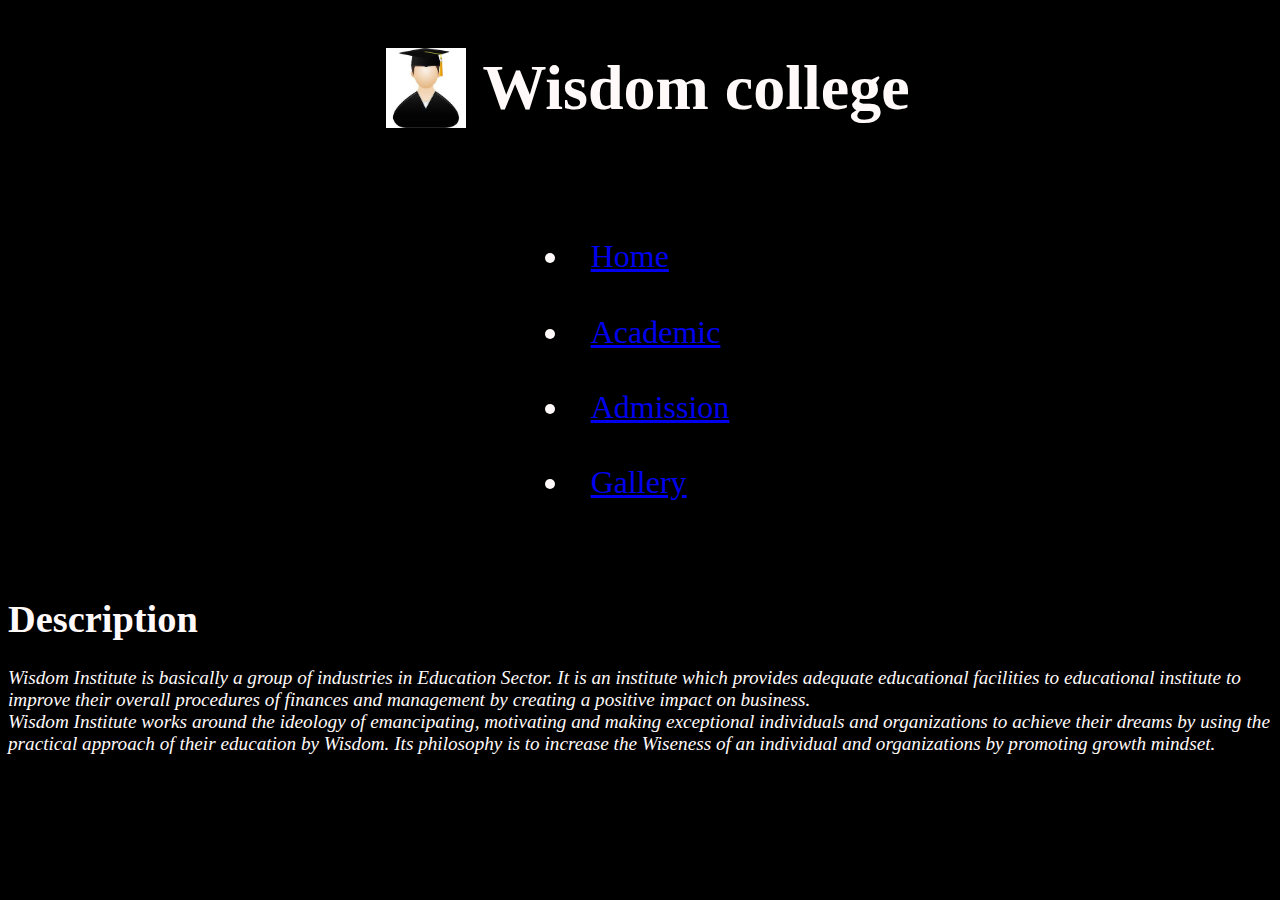
<file: index.html>
<!DOCTYPE html>
<html lang="en">

<head>
    <meta charset="UTF-8">
    <meta http-equiv="X-UA-Compatible" content="IE=edge">
    <meta name="viewport" content="width=device-width, initial-scale=1.0">
    <title>Wisdom College</title>
    <link rel="stylesheet" href="style.css">
</head>

<body>
    <div class="header">
        <img src="./images/images.jfif" alt="loading" srcset="">
        <h1>Wisdom college</h1>
    </div>
    <div>
        <div class="tabs">
            <ul class="list-group">
                <li class="list-group-item"><a href="./index.html"> Home</a></li>
                <li class="list-group-item"><a href="./fields.html"> Academic</a></li>
                <li class="list-group-item"><a href="./admission.html"> Admission</a></li>
                <li class="list-group-item"><a href="./gallery.html"> Gallery</a></li>
            </ul>
        </div>
        <div class="content">
            <h1>Description</h1>
            <i>

                <p>Wisdom Institute is basically a group of industries in Education Sector. It is an institute which
                    provides adequate educational facilities to educational institute to improve their overall procedures of
                    finances and management by creating a positive impact on business.
                    <br>
                    Wisdom Institute works around the ideology of emancipating, motivating and making exceptional
                    individuals and organizations to achieve their dreams by using the practical approach of their education
                    by Wisdom. Its philosophy is to increase the Wiseness of an individual and organizations by promoting
                    growth mindset.
                </p>
            </i>

        </div>
    </div>

</body>

</html>
</file>
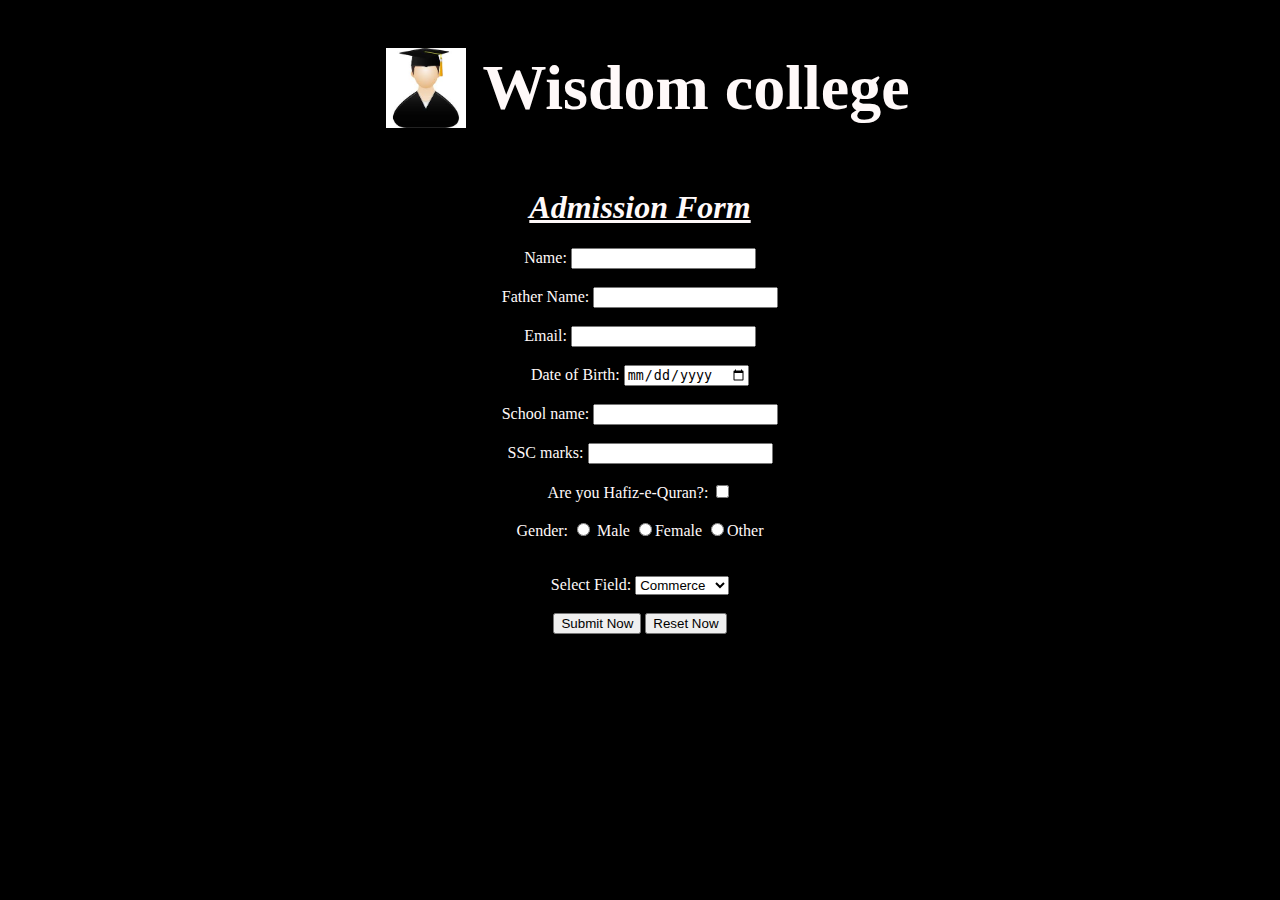
<file: admission.html>
<!DOCTYPE html>
<html lang="en">

<head>
    <meta charset="UTF-8">
    <meta http-equiv="X-UA-Compatible" content="IE=edge">
    <meta name="viewport" content="width=device-width, initial-scale=1.0">
    <title>Admission Portal</title>
    <link rel="stylesheet" href="style.css">
</head>

<body>
    <div class="header">
        <img src="./images/images.jfif" alt="loading" srcset="">
        <h1>Wisdom college</h1>
    </div>
    <center>
        <h1><i><u>Admission Form</u></i></h1>

        <form action="backend.php">

            <div>
                Name: <input type="text" name="myName" id="name">
            </div>
            <br>
            <div>
                Father Name: <input type="text" name="myRole">
            </div>
            <br>
            <div>
                Email: <input type="email" name="myEmail">
            </div>

            <br>
            <div>
                Date of Birth: <input type="date" name="myDate">
            </div>
            <br>
            <div>
                School name:  <input type="name" name="my name">
            </div>
            <br>
            <div>
                SSC marks: <input type="number" name="my number">
            </div>
            <br>
            <div>
                Are you Hafiz-e-Quran?: <input type="checkbox">
            </div>
            <br>
            <div>
                Gender: <input type="radio" name="myGender"> Male <input type="radio" name="myGender">Female
                <input type="radio" name="myGender">Other
            </div>

            <br>


            <br>
            <div>
                <label for="field">Select Field:</label>
                <select name="field" id="field">
                    <option value="swf" selected>CS</option>
                    <option value="ind">Arts</option>
                    <option value="swf" selected>Medical</option>
                    <option value="swf" selected>Engineering</option>
                    <option value="swf" selected>Commerce</option>


                </select>
            </div>
            <br>

            <div>
                <input type="submit" value="Submit Now">
                <input type="reset" value="Reset Now">
            </div>
        </form>
    </center>


</body>

</html>
</file>
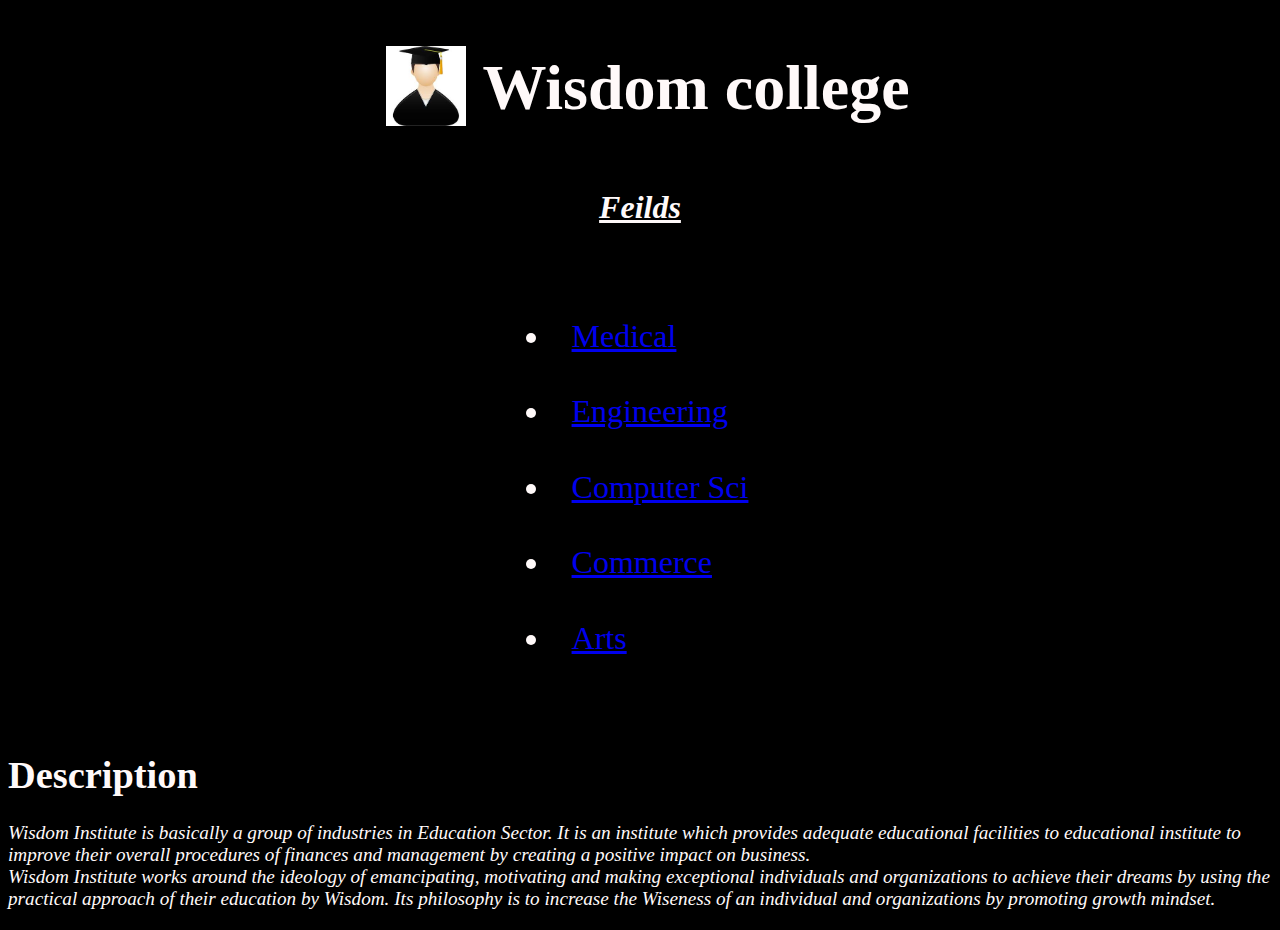
<file: fields.html>
<!DOCTYPE html>
<html lang="en">

<head>
    <meta charset="UTF-8">
    <meta http-equiv="X-UA-Compatible" content="IE=edge">
    <meta name="viewport" content="width=device-width, initial-scale=1.0">
    <title>Departments</title>
    <link rel="stylesheet" href="./style.css">
</head>

<body>
    <div class="header">
        <a href="../index.html">
            <img src="./images/images.jfif" alt="loading" srcset="">

        </a>
        <h1>Wisdom college</h1>
    </div>
    <div>
        <center>

            <h1> <i> <u>Feilds</u></i></h1>
        </center>
        <div class="tabs">

            <ul class="list-group"> 
                <li class="list-group-item"><a href="./fields/medical.html"> Medical</a></li>
                <li class="list-group-item"><a href="./fields/engineering.html"> Engineering</a></li>
                <li class="list-group-item"><a href="./fields/cs.html"> Computer Sci</a></li>
                <li class="list-group-item"><a href="./fields/commerce.html"> Commerce</a></li>
                <li class="list-group-item"><a href="./fields/arts.html"> Arts</a></li>
            </ul>
        </div>
        <div class="content">
            <h1>Description</h1>
            <i>

                <p>Wisdom Institute is basically a group of industries in Education Sector. It is an institute which
                    provides adequate educational facilities to educational institute to improve their overall procedures of
                    finances and management by creating a positive impact on business.
                    <br>
                    Wisdom Institute works around the ideology of emancipating, motivating and making exceptional
                    individuals and organizations to achieve their dreams by using the practical approach of their education
                    by Wisdom. Its philosophy is to increase the Wiseness of an individual and organizations by promoting
                    growth mindset.
                </p>
                
            </i>
            </div>
    </div>

</body>

</html>
</file>
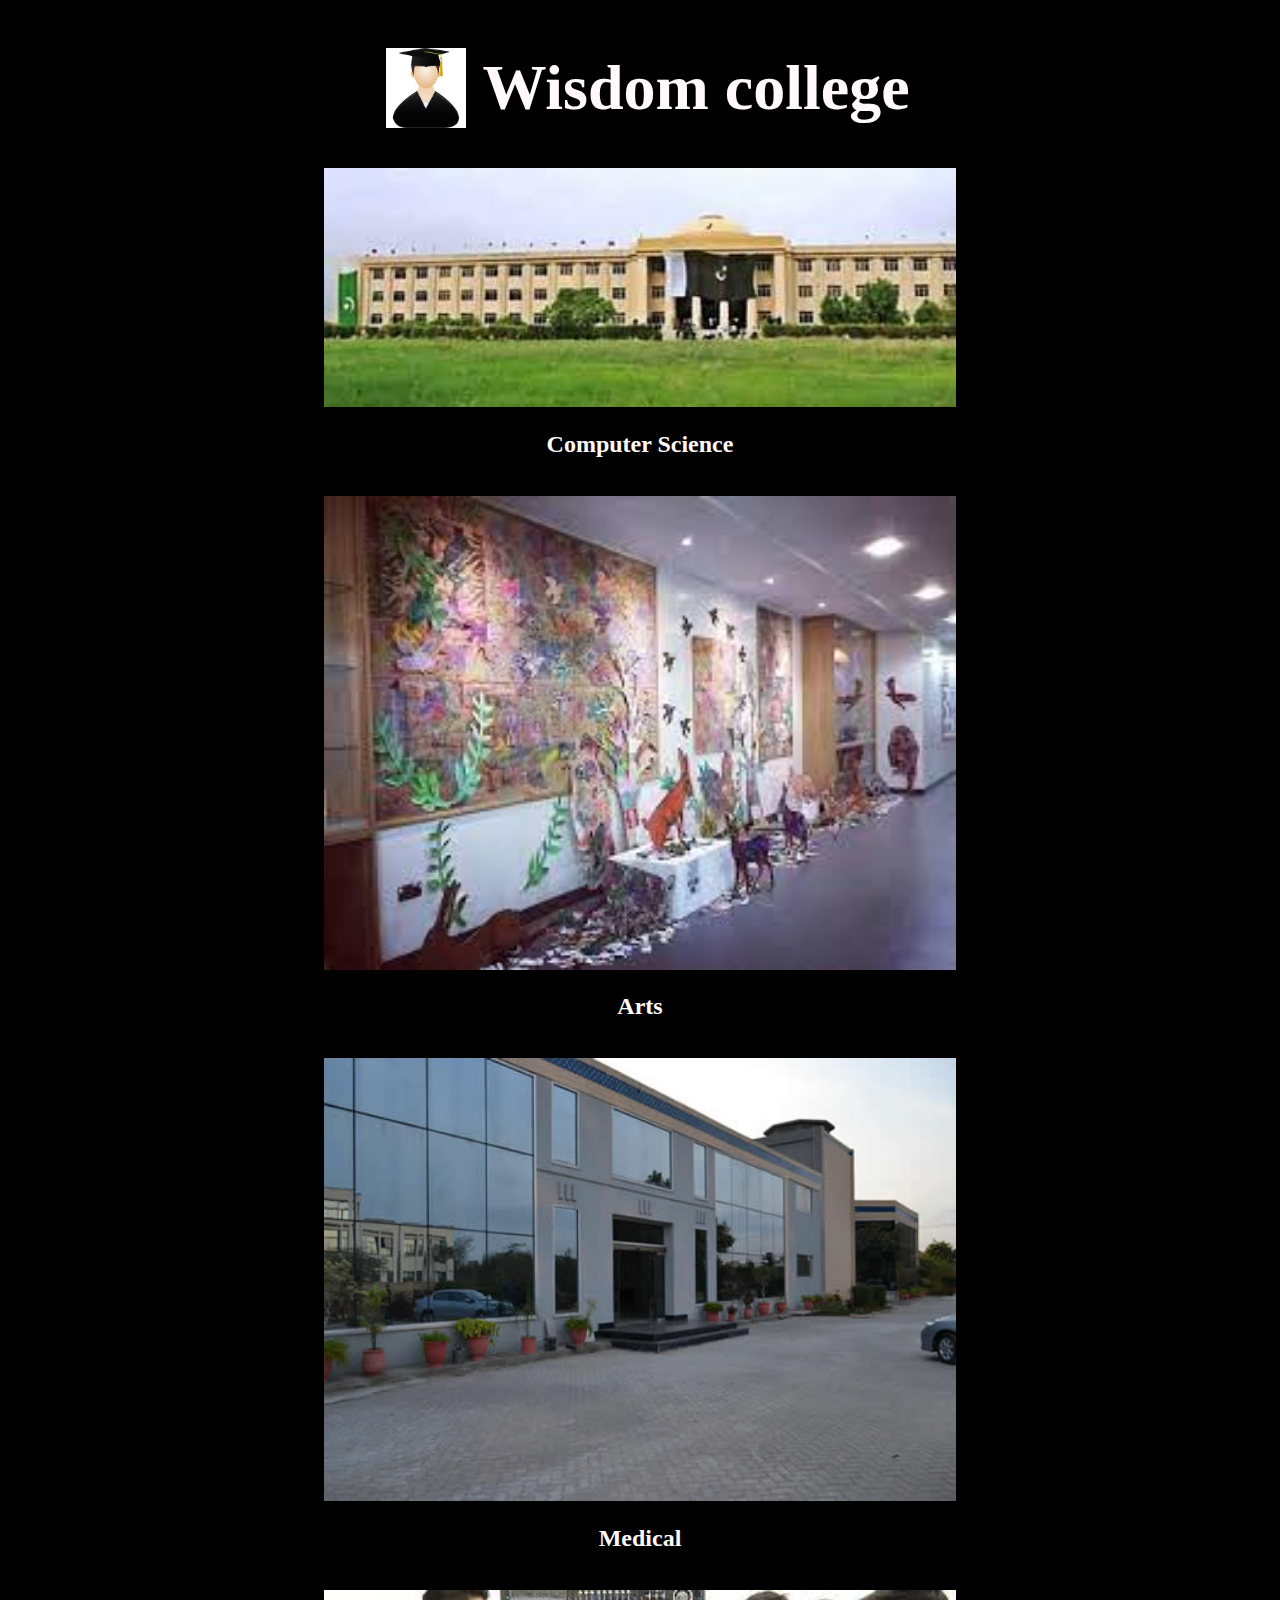
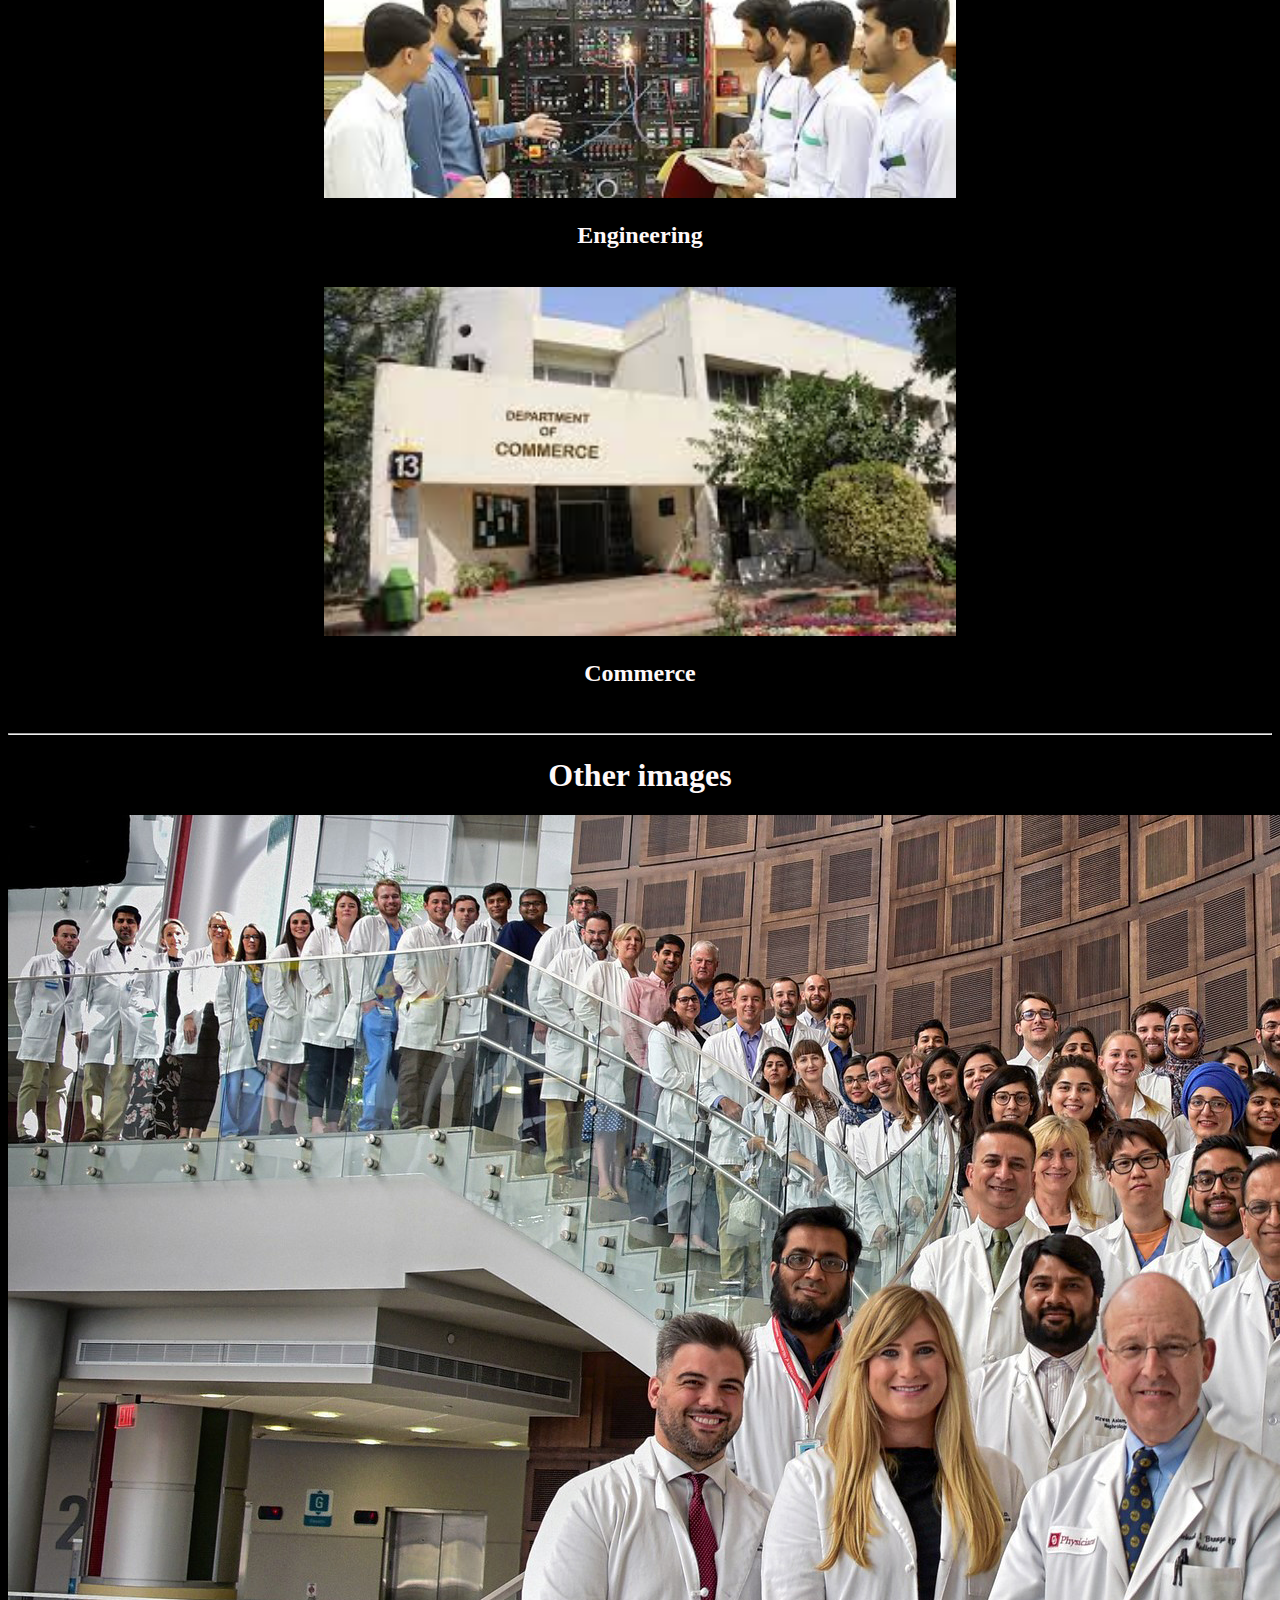
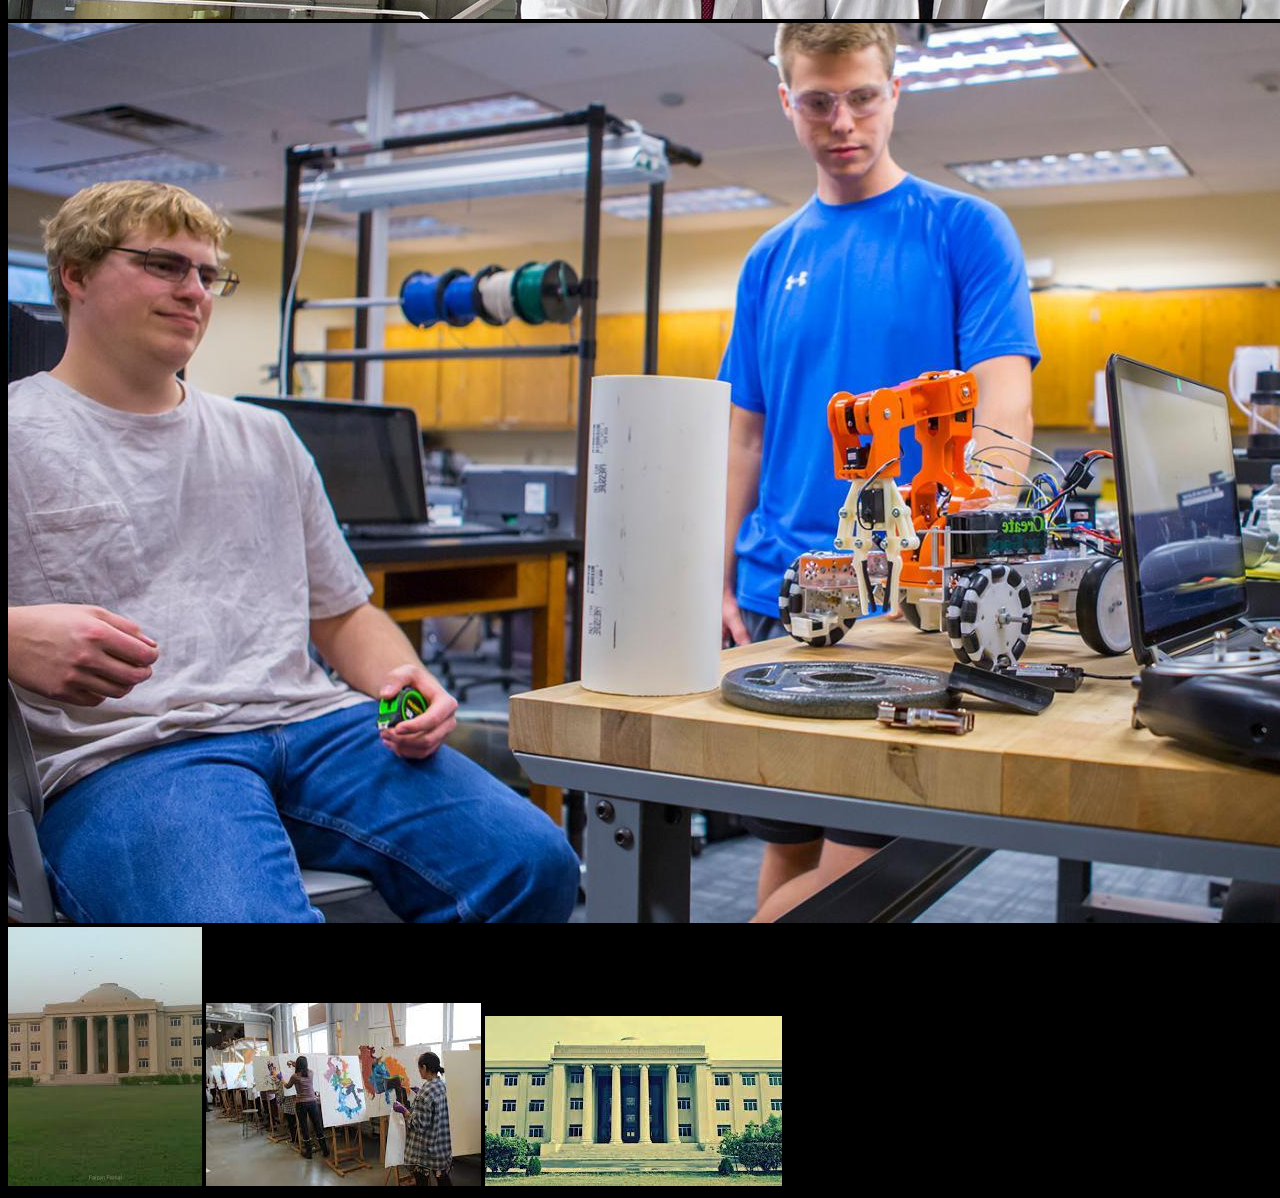
<file: gallery.html>
<!DOCTYPE html>
<html lang="en">

<head>
    <meta charset="UTF-8">
    <meta http-equiv="X-UA-Compatible" content="IE=edge">
    <meta name="viewport" content="width=device-width, initial-scale=1.0">
    <title>Gallery</title>
    <link rel="stylesheet" href="style.css">
</head>

<body>
    <div class="header">
        <img src="./images/images.jfif" alt="loading" srcset="">
        <h1>Wisdom college</h1>
    </div>

    <center>
        <img id="img" src="./images/CS.jpg" alt="loading"><br>
       <h2> Computer Science</h2>
       <br>

       <img id="img" src="./images/arts.jpg" alt="loading"><br>
       <h2> Arts</h2>
       <br>


       <img id="img" src="./images/med.jpg" alt="loading"><br>
       <h2>Medical</h2>
       <br>
       <img id="img" src="./images/engg.jpg" alt="loading"><br>
       <h2>Engineering</h2>
       <br>
       <img id="img" src="./images/comm.jpg" alt="loading"><br>
       <h2> Commerce</h2>
       <br>
       <hr>
       <h1>Other images</h1>
    </center>
    <img src="./images/department-internalmed.jpg" alt="loading">
    <img src="./images/ETM_HP_hero_v2.jpg" alt="loading">
<img src="./images/download (1).jpg" alt="loading">

<img src="./images/download (3).jpg" alt="loading">
<img src="./images/download.jpg" alt="loading">




</body>

</html>
</file>
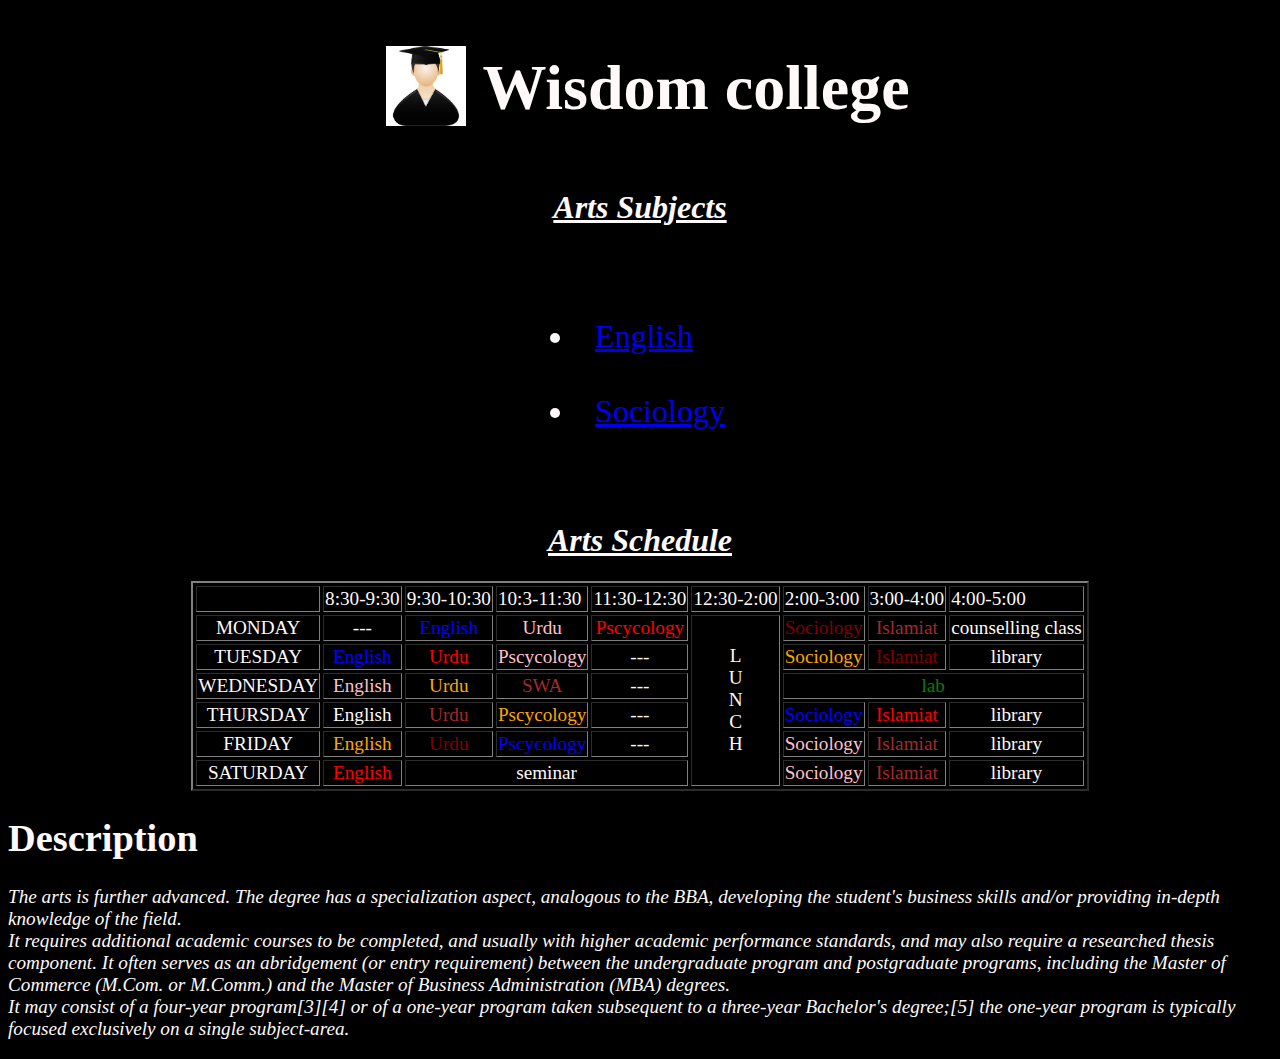
<file: fields/arts.html>
<!DOCTYPE html>
<html lang="en">

<head>
    <meta charset="UTF-8">
    <meta http-equiv="X-UA-Compatible" content="IE=edge">
    <meta name="viewport" content="width=device-width, initial-scale=1.0">
    <title>Arts</title>
    <link rel="stylesheet" href="../style.css">
</head>

<body>
    <div class="header">
        <a href="../index.html">
            <img src="../images/images.jfif" alt="loading" srcset="">
        </a>
            <h1>Wisdom college</h1>
        </div>
    <div>
        <center>

            <h1> <i> <u>Arts Subjects</u></i></h1>
        </center>
        <div class="tabs">
            <ul class="list-group">
                <li><a href="../schedule/arts_schedule.html">English</a></li>
                <li><a href="../schedule/arts_schedule.html"> Sociology</a></li>
            </ul>
        </div>
        <center>

            <h1> <i> <u>Arts Schedule</u></i></h1>
        </center>
        <div class="content">
            <table border="2" cellspacing="3" align="center">
                <tr>
                 <td align="center">
                 <td>8:30-9:30
                 <td>9:30-10:30
                 <td>10:3-11:30
                 <td>11:30-12:30
                 <td>12:30-2:00
                 <td>2:00-3:00
                 <td>3:00-4:00
                 <td>4:00-5:00
                </tr>
                <tr>
                 <td align="center">MONDAY
                 <td align="center">---<td align="center"><font color="blue">English<br>
                 <td align="center"><font color="pink">Urdu<br>
                 <td align="center"><font color="red">Pscycology<br>
                 <td rowspan="6"align="center">L<br>U<br>N<br>C<br>H
                 <td align="center"><font color="maroon">Sociology<br>
                 <td align="center"><font color="brown">Islamiat<br>
                 <td align="center">counselling class
                </tr>
                <tr>
                 <td align="center">TUESDAY
                 <td align="center"><font color="blue">English<br>
                 <td align="center"><font color="red">Urdu<br>
                 <td align="center"><font color="pink">Pscycology<br>
                 <td align="center">---
                 <td align="center"><font color="orange">Sociology<BR>
                 <td align="center"><font color="maroon">Islamiat<br>
                 <td align="center">library
                </tr>
                <tr>
                 <td align="center">WEDNESDAY
                 <td align="center"><font color="pink">English<br>
                 <td align="center"><font color="orange">Urdu<BR>
                 <td align="center"><font color="brown">SWA<br>
                 <td align="center">---
                 <td colspan="3" align="center"><font color="green"> lab
                </tr>
                <tr>
                 <td align="center">THURSDAY
                 <td align="center">English<br>
                 <td align="center"><font color="brown">Urdu<br>
                 <td align="center"><font color="orange">Pscycology<BR>
                 <td align="center">---
                 <td align="center"><font color="blue">Sociology<br>
                 <td align="center"><font color="red">Islamiat<br>
                 <td align="center">library
                </tr>
                <tr>
                 <td align="center">FRIDAY
                 <td align="center"><font color="orange">English<BR>
                 <td align="center"><font color="maroon">Urdu<br>
                 <td align="center"><font color="blue">Pscycology<br>
                 <td align="center">---
                 <td align="center"><font color="pink">Sociology<br>
                 <td align="center"><font color="brown">Islamiat<br>
                 <td align="center">library
                </tr>
                <tr>
                 <td align="center">SATURDAY
                 <td align="center"><font color="red">English<br>
                 <td colspan="3" align="center">seminar
                 <td align="center"><font color="pink">Sociology<br>
                 <td align="center"><font color="brown">Islamiat<br>
                 <td align="center">library
                </tr>
        </table>
            <h1>Description</h1>
            <p>
                <i>

                    The arts is further advanced. The degree has a specialization aspect, analogous to the BBA, developing
                    the student's business skills and/or providing in-depth knowledge of the field.
                    <br>
                    It requires additional academic courses to be completed, and usually with higher academic performance
                    standards, and may also require a researched thesis component. It often serves as an abridgement (or
                    entry requirement) between the undergraduate program and postgraduate programs, including the Master of
                    Commerce (M.Com. or M.Comm.) and the Master of Business Administration (MBA) degrees.
                    <br>
                    It may consist of a four-year program[3][4] or of a one-year program taken subsequent to a three-year
                    Bachelor's degree;[5] the one-year program is typically focused exclusively on a single subject-area.
                </p>
                
            </i>
        </div>
    </div>
    

</body>

</html>
</file>
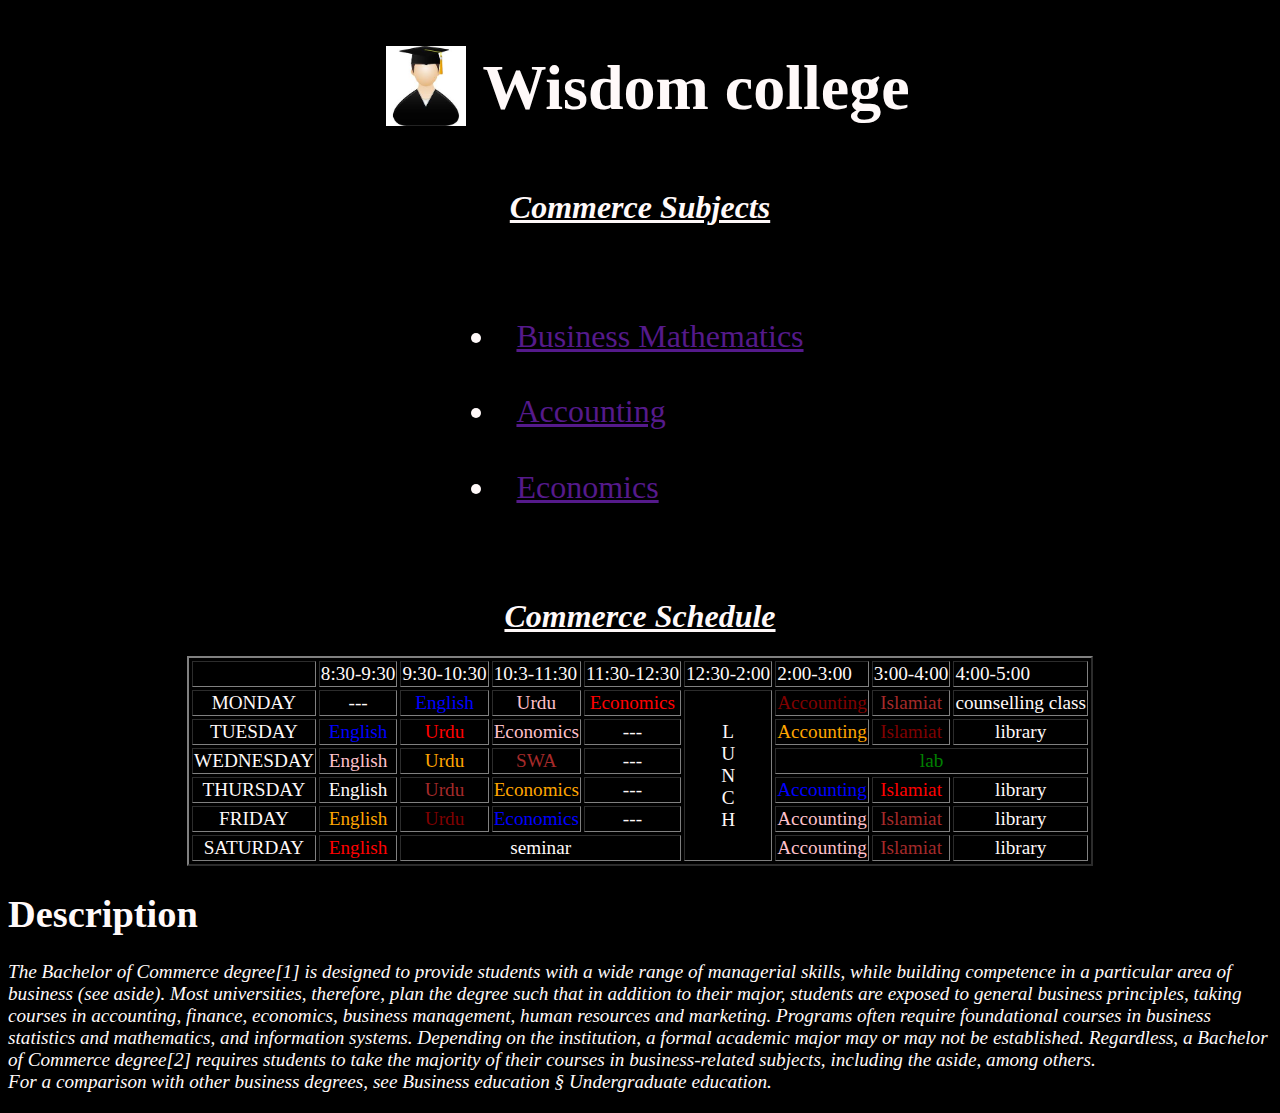
<file: fields/commerce.html>
<!DOCTYPE html>
<html lang="en">

<head>
    <meta charset="UTF-8">
    <meta http-equiv="X-UA-Compatible" content="IE=edge">
    <meta name="viewport" content="width=device-width, initial-scale=1.0">
    <title>Commerce</title>
    <link rel="stylesheet" href="../style.css">
</head>

<body>
    <div class="header">
        <a href="../index.html">
        <img src="../images/images.jfif" alt="loading" srcset="">
    </a>
        <h1>Wisdom college</h1>
    </div>
    <div>
        <center>

            <h1> <i> <u>Commerce Subjects</u></i></h1>
        </center>
        <div class="tabs">
            <ul class="list-group">
                <li><a href="">Business Mathematics</a></li>
                <li><a href=""> Accounting</a></li>
                <li><a href=""> Economics</a></li>
            </ul>
        </div>
        <center>

            <h1> <i> <u>Commerce Schedule</u></i></h1>
        </center>
        <div class="content">
            <table border="2" cellspacing="3" align="center">
                <tr>
                 <td align="center">
                 <td>8:30-9:30
                 <td>9:30-10:30
                 <td>10:3-11:30
                 <td>11:30-12:30
                 <td>12:30-2:00
                 <td>2:00-3:00
                 <td>3:00-4:00
                 <td>4:00-5:00
                </tr>
                <tr>
                 <td align="center">MONDAY
                 <td align="center">---<td align="center"><font color="blue">English<br>
                 <td align="center"><font color="pink">Urdu<br>
                 <td align="center"><font color="red">Economics<br>
                 <td rowspan="6"align="center">L<br>U<br>N<br>C<br>H
                 <td align="center"><font color="maroon">Accounting<br>
                 <td align="center"><font color="brown">Islamiat<br>
                 <td align="center">counselling class
                </tr>
                <tr>
                 <td align="center">TUESDAY
                 <td align="center"><font color="blue">English<br>
                 <td align="center"><font color="red">Urdu<br>
                 <td align="center"><font color="pink">Economics<br>
                 <td align="center">---
                 <td align="center"><font color="orange">Accounting<BR>
                 <td align="center"><font color="maroon">Islamiat<br>
                 <td align="center">library
                </tr>
                <tr>
                 <td align="center">WEDNESDAY
                 <td align="center"><font color="pink">English<br>
                 <td align="center"><font color="orange">Urdu<BR>
                 <td align="center"><font color="brown">SWA<br>
                 <td align="center">---
                 <td colspan="3" align="center"><font color="green"> lab
                </tr>
                <tr>
                 <td align="center">THURSDAY
                 <td align="center">English<br>
                 <td align="center"><font color="brown">Urdu<br>
                 <td align="center"><font color="orange">Economics<BR>
                 <td align="center">---
                 <td align="center"><font color="blue">Accounting<br>
                 <td align="center"><font color="red">Islamiat<br>
                 <td align="center">library
                </tr>
                <tr>
                 <td align="center">FRIDAY
                 <td align="center"><font color="orange">English<BR>
                 <td align="center"><font color="maroon">Urdu<br>
                 <td align="center"><font color="blue">Economics<br>
                 <td align="center">---
                 <td align="center"><font color="pink">Accounting<br>
                 <td align="center"><font color="brown">Islamiat<br>
                 <td align="center">library
                </tr>
                <tr>
                 <td align="center">SATURDAY
                 <td align="center"><font color="red">English<br>
                 <td colspan="3" align="center">seminar
                 <td align="center"><font color="pink">Accounting<br>
                 <td align="center"><font color="brown">Islamiat<br>
                 <td align="center">library
                </tr>
        </table>
        <div class="content">
            
            <h1>Description</h1>
            <i>

                <p>
                    The Bachelor of Commerce degree[1] is designed to provide students with a wide range of managerial
                skills, while building competence in a particular area of business (see aside). Most universities,
                therefore, plan the degree such that in addition to their major, students are exposed to general
                business principles, taking courses in accounting, finance, economics, business management, human
                resources and marketing. Programs often require foundational courses in business statistics and
                mathematics, and information systems. Depending on the institution, a formal academic major may or may
                not be established. Regardless, a Bachelor of Commerce degree[2] requires students to take the majority
                of their courses in business-related subjects, including the aside, among others.
                <br>
                
                For a comparison with other business degrees, see Business education § Undergraduate education.
            </p>
            
        </i>
        </div>
    </div>
    
</body>

</html>
</file>
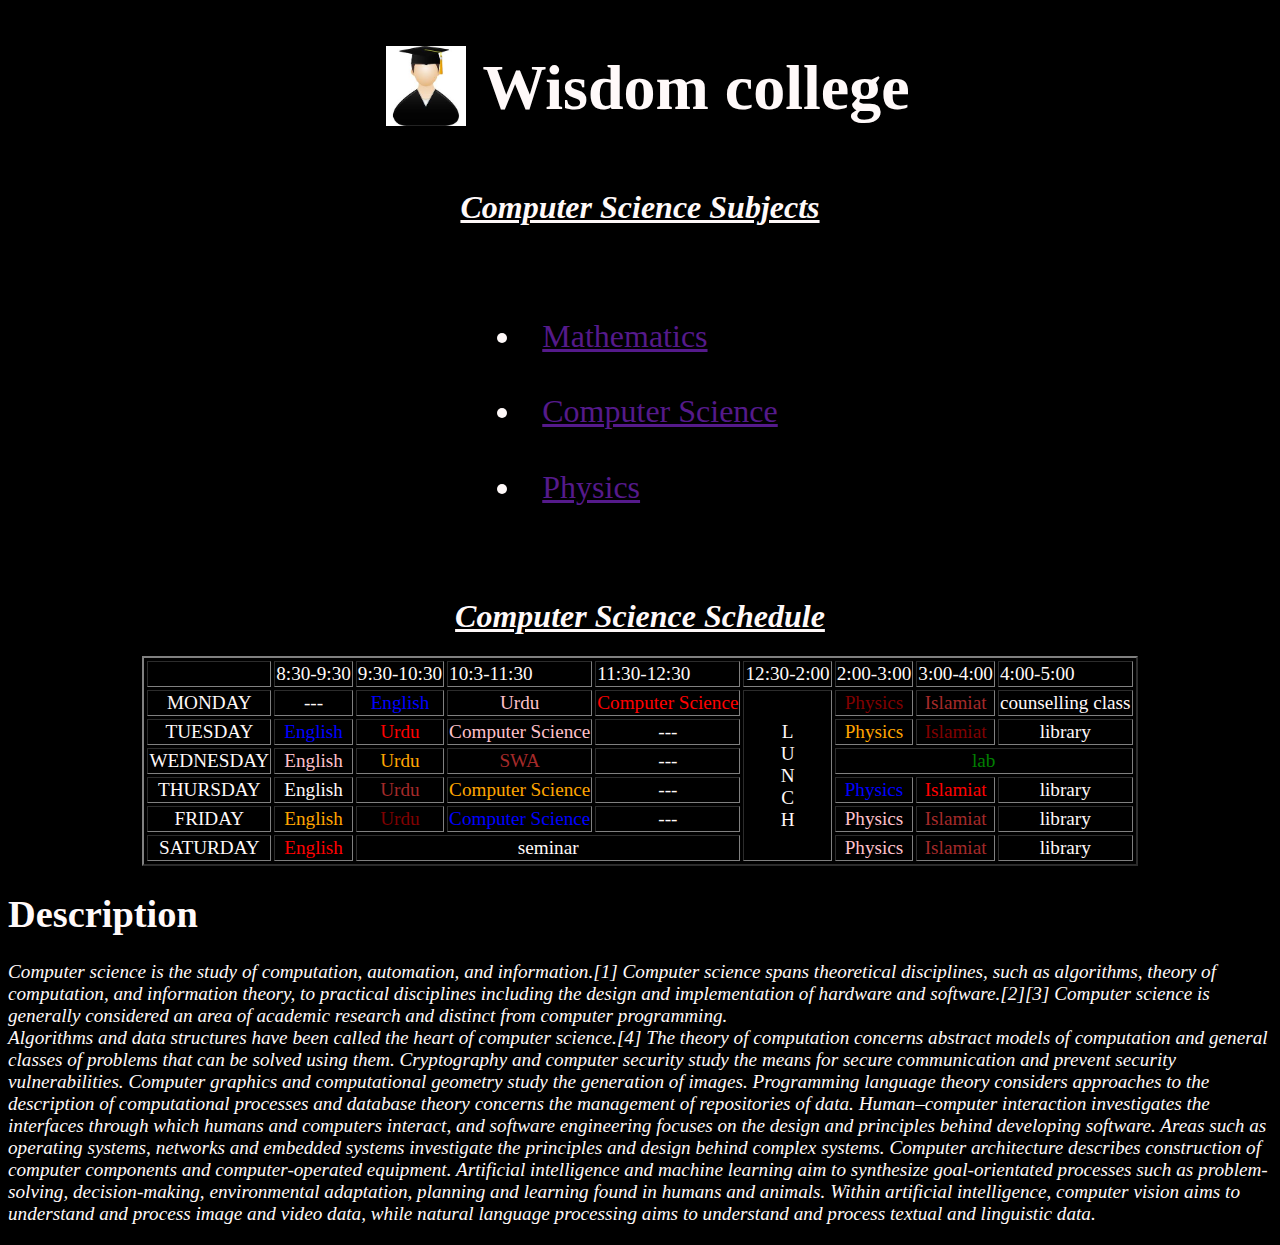
<file: fields/cs.html>
<!DOCTYPE html>
<html lang="en">

<head>
    <meta charset="UTF-8">
    <meta http-equiv="X-UA-Compatible" content="IE=edge">
    <meta name="viewport" content="width=device-width, initial-scale=1.0">
    <title>Computer Science </title>
    <link rel="stylesheet" href="../style.css">
</head>

<body>
    <div class="header">
        <a href="../index.html">
            <img src="../images/images.jfif" alt="loading" srcset="">
        </a>
        <h1>Wisdom college</h1>
    </div>
    <div>
        <center>

            <h1> <i> <u>Computer Science Subjects</u></i></h1>
        </center>
        <div class="tabs">
            <ul class="list-group">
                <li><a href=""> Mathematics</a></li>
                <li><a href=""> Computer Science</a></li>
                <li><a href=""> Physics</a></li>
            </ul>
        </div>
        <center>

            <h1> <i> <u>Computer Science Schedule</u></i></h1>
        </center>
        <div class="content">
            <table border="2" cellspacing="3" align="center">
                <tr>
                 <td align="center">
                 <td>8:30-9:30
                 <td>9:30-10:30
                 <td>10:3-11:30
                 <td>11:30-12:30
                 <td>12:30-2:00
                 <td>2:00-3:00
                 <td>3:00-4:00
                 <td>4:00-5:00
                </tr>
                <tr>
                 <td align="center">MONDAY
                 <td align="center">---<td align="center"><font color="blue">English<br>
                 <td align="center"><font color="pink">Urdu<br>
                 <td align="center"><font color="red">Computer Science<br>
                 <td rowspan="6"align="center">L<br>U<br>N<br>C<br>H
                 <td align="center"><font color="maroon">Physics<br>
                 <td align="center"><font color="brown">Islamiat<br>
                 <td align="center">counselling class
                </tr>
                <tr>
                 <td align="center">TUESDAY
                 <td align="center"><font color="blue">English<br>
                 <td align="center"><font color="red">Urdu<br>
                 <td align="center"><font color="pink">Computer Science<br>
                 <td align="center">---
                 <td align="center"><font color="orange">Physics<BR>
                 <td align="center"><font color="maroon">Islamiat<br>
                 <td align="center">library
                </tr>
                <tr>
                 <td align="center">WEDNESDAY
                 <td align="center"><font color="pink">English<br>
                 <td align="center"><font color="orange">Urdu<BR>
                 <td align="center"><font color="brown">SWA<br>
                 <td align="center">---
                 <td colspan="3" align="center"><font color="green"> lab
                </tr>
                <tr>
                 <td align="center">THURSDAY
                 <td align="center">English<br>
                 <td align="center"><font color="brown">Urdu<br>
                 <td align="center"><font color="orange">Computer Science<BR>
                 <td align="center">---
                 <td align="center"><font color="blue">Physics<br>
                 <td align="center"><font color="red">Islamiat<br>
                 <td align="center">library
                </tr>
                <tr>
                 <td align="center">FRIDAY
                 <td align="center"><font color="orange">English<BR>
                 <td align="center"><font color="maroon">Urdu<br>
                 <td align="center"><font color="blue">Computer Science<br>
                 <td align="center">---
                 <td align="center"><font color="pink">Physics<br>
                 <td align="center"><font color="brown">Islamiat<br>
                 <td align="center">library
                </tr>
                <tr>
                 <td align="center">SATURDAY
                 <td align="center"><font color="red">English<br>
                 <td colspan="3" align="center">seminar
                 <td align="center"><font color="pink">Physics<br>
                 <td align="center"><font color="brown">Islamiat<br>
                 <td align="center">library
                </tr>
        </table>
        <div class="content">
            <h1>Description</h1>
            <i>

                <p>
                    Computer science is the study of computation, automation, and information.[1] Computer science spans
                    theoretical disciplines, such as algorithms, theory of computation, and information theory, to practical
                    disciplines including the design and implementation of hardware and software.[2][3] Computer science is
                    generally considered an area of academic research and distinct from computer programming.
                    <br>
                    Algorithms and data structures have been called the heart of computer science.[4] The theory of
                    computation concerns abstract models of computation and general classes of problems that can be solved
                    using them. Cryptography and computer security study the means for secure communication and prevent
                    security vulnerabilities. Computer graphics and computational geometry study the generation of images.
                    Programming language theory considers approaches to the description of computational processes and
                    database theory concerns the management of repositories of data. Human–computer interaction investigates
                    the interfaces through which humans and computers interact, and software engineering focuses on the
                design and principles behind developing software. Areas such as operating systems, networks and embedded
                systems investigate the principles and design behind complex systems. Computer architecture describes
                construction of computer components and computer-operated equipment. Artificial intelligence and machine
                learning aim to synthesize goal-orientated processes such as problem-solving, decision-making,
                environmental adaptation, planning and learning found in humans and animals. Within artificial
                intelligence, computer vision aims to understand and process image and video data, while natural
                language processing aims to understand and process textual and linguistic data.
            </p>
            
        </i>
        </div>
    </div>
    
</body>

</html>
</file>
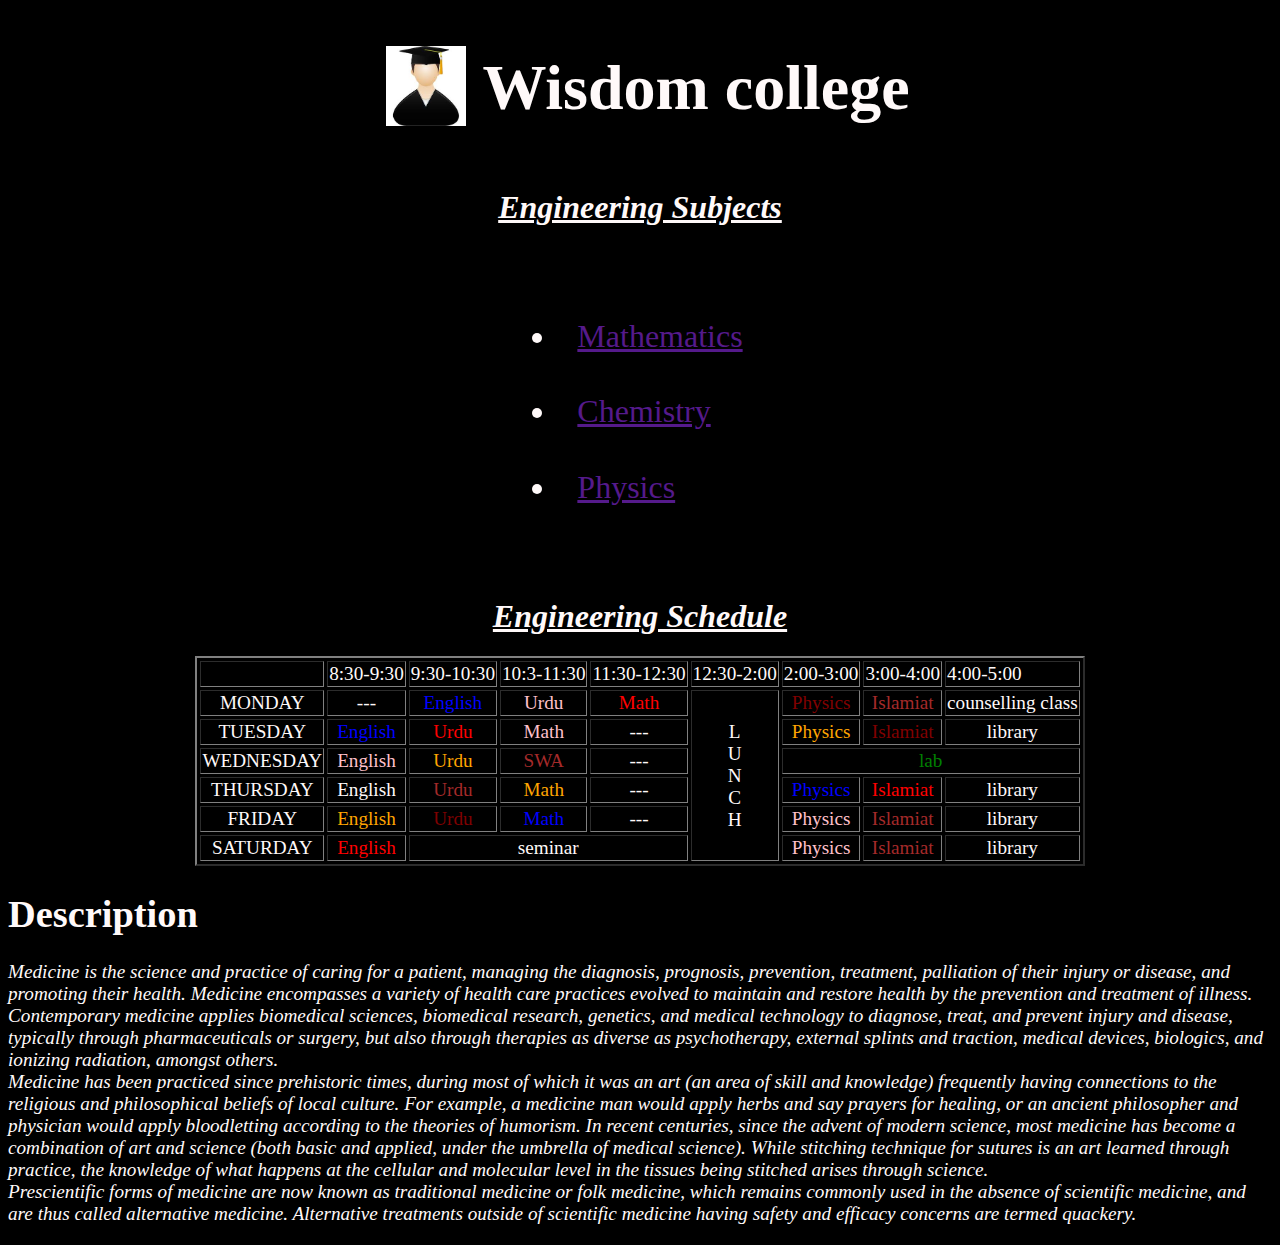
<file: fields/engineering.html>
<!DOCTYPE html>
<html lang="en">

<head>
    <meta charset="UTF-8">
    <meta http-equiv="X-UA-Compatible" content="IE=edge">
    <meta name="viewport" content="width=device-width, initial-scale=1.0">
    <title>Engineering</title>
    <link rel="stylesheet" href="../style.css">
</head>

<body>
    <div class="header">
        <a href="../index.html">
            <img src="../images/images.jfif" alt="loading" srcset="">
        </a>
        <h1>Wisdom college</h1>
    </div>
    <div>
        <center>

            <h1> <i> <u>Engineering Subjects</u></i></h1>
        </center>
        <div class="tabs">
            <ul class="list-group">
                <li><a href=""> Mathematics</a></li>
                <li><a href=""> Chemistry</a></li>
                <li><a href=""> Physics</a></li>
            </ul>
        </div>
        <center>

            <h1> <i> <u>Engineering Schedule</u></i></h1>
        </center>
        <div class="content">
            <table border="2" cellspacing="3" align="center">
                <tr>
                 <td align="center">
                 <td>8:30-9:30
                 <td>9:30-10:30
                 <td>10:3-11:30
                 <td>11:30-12:30
                 <td>12:30-2:00
                 <td>2:00-3:00
                 <td>3:00-4:00
                 <td>4:00-5:00
                </tr>
                <tr>
                 <td align="center">MONDAY
                 <td align="center">---<td align="center"><font color="blue">English<br>
                 <td align="center"><font color="pink">Urdu<br>
                 <td align="center"><font color="red">Math<br>
                 <td rowspan="6"align="center">L<br>U<br>N<br>C<br>H
                 <td align="center"><font color="maroon">Physics<br>
                 <td align="center"><font color="brown">Islamiat<br>
                 <td align="center">counselling class
                </tr>
                <tr>
                 <td align="center">TUESDAY
                 <td align="center"><font color="blue">English<br>
                 <td align="center"><font color="red">Urdu<br>
                 <td align="center"><font color="pink">Math<br>
                 <td align="center">---
                 <td align="center"><font color="orange">Physics<BR>
                 <td align="center"><font color="maroon">Islamiat<br>
                 <td align="center">library
                </tr>
                <tr>
                 <td align="center">WEDNESDAY
                 <td align="center"><font color="pink">English<br>
                 <td align="center"><font color="orange">Urdu<BR>
                 <td align="center"><font color="brown">SWA<br>
                 <td align="center">---
                 <td colspan="3" align="center"><font color="green"> lab
                </tr>
                <tr>
                 <td align="center">THURSDAY
                 <td align="center">English<br>
                 <td align="center"><font color="brown">Urdu<br>
                 <td align="center"><font color="orange">Math<BR>
                 <td align="center">---
                 <td align="center"><font color="blue">Physics<br>
                 <td align="center"><font color="red">Islamiat<br>
                 <td align="center">library
                </tr>
                <tr>
                 <td align="center">FRIDAY
                 <td align="center"><font color="orange">English<BR>
                 <td align="center"><font color="maroon">Urdu<br>
                 <td align="center"><font color="blue">Math<br>
                 <td align="center">---
                 <td align="center"><font color="pink">Physics<br>
                 <td align="center"><font color="brown">Islamiat<br>
                 <td align="center">library
                </tr>
                <tr>
                 <td align="center">SATURDAY
                 <td align="center"><font color="red">English<br>
                 <td colspan="3" align="center">seminar
                 <td align="center"><font color="pink">Physics<br>
                 <td align="center"><font color="brown">Islamiat<br>
                 <td align="center">library
                </tr>
        </table>
        <div class="content">
            <h1>Description</h1>
            <i>

            
            <p>
                Medicine is the science and practice of caring for a patient, managing the diagnosis, prognosis,
                prevention, treatment, palliation of their injury or disease, and promoting their health. Medicine
                encompasses a variety of health care practices evolved to maintain and restore health by the prevention
                and treatment of illness. Contemporary medicine applies biomedical sciences, biomedical research,
                genetics, and medical technology to diagnose, treat, and prevent injury and disease, typically through
                pharmaceuticals or surgery, but also through therapies as diverse as psychotherapy, external splints and
                traction, medical devices, biologics, and ionizing radiation, amongst others.
                <br>
                Medicine has been practiced since prehistoric times, during most of which it was an art (an area of
                skill and knowledge) frequently having connections to the religious and philosophical beliefs of local
                culture. For example, a medicine man would apply herbs and say prayers for healing, or an ancient
                philosopher and physician would apply bloodletting according to the theories of humorism. In recent
                centuries, since the advent of modern science, most medicine has become a combination of art and science
                (both basic and applied, under the umbrella of medical science). While stitching technique for sutures
                is an art learned through practice, the knowledge of what happens at the cellular and molecular level in
                the tissues being stitched arises through science.
                <br>
                Prescientific forms of medicine are now known as traditional medicine or folk medicine, which remains
                commonly used in the absence of scientific medicine, and are thus called alternative medicine.
                Alternative treatments outside of scientific medicine having safety and efficacy concerns are termed
                quackery.
            </p>
</i>
        </div>
    </div>

</body>

</html>
</file>
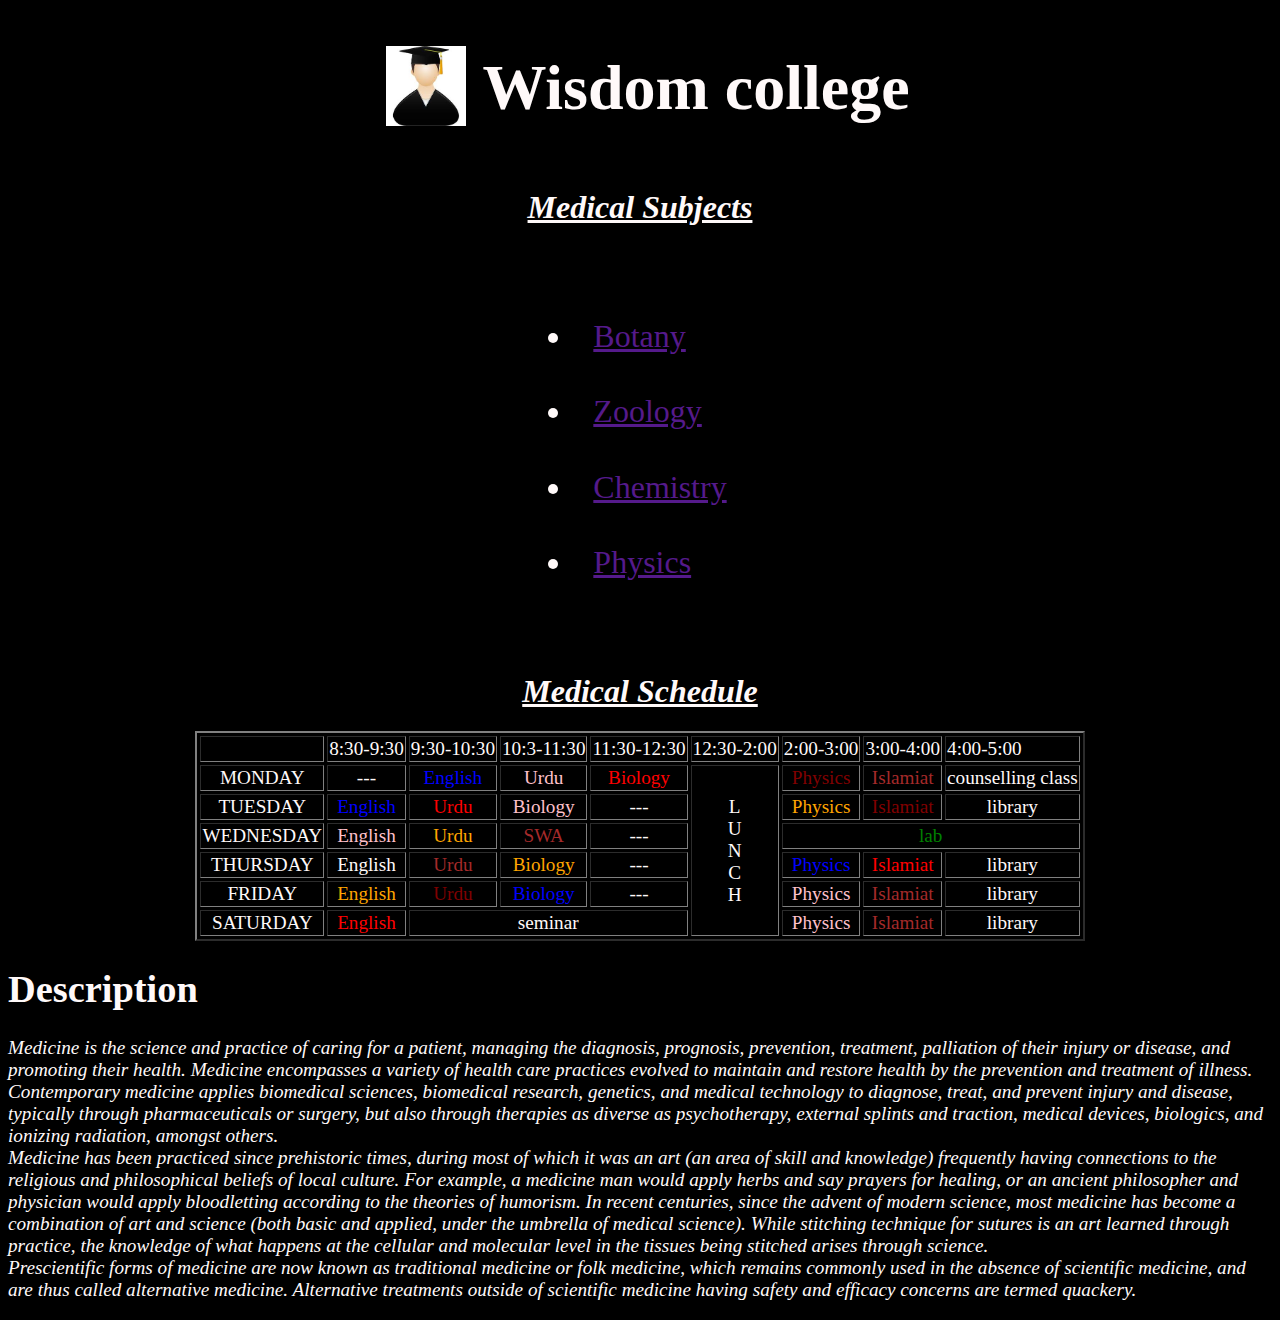
<file: fields/medical.html>
<!DOCTYPE html>
<html lang="en">

<head>
    <meta charset="UTF-8">
    <meta http-equiv="X-UA-Compatible" content="IE=edge">
    <meta name="viewport" content="width=device-width, initial-scale=1.0">
    <title>Medical</title>
    <link rel="stylesheet" href="../style.css">
</head>

<body>
    <div class="header">
        <a href="../index.html">
            <img src="../images/images.jfif" alt="loading" srcset="">
        </a>
        <h1>Wisdom college</h1>
    </div>
    <div>
        <center>

            <h1> <i> <u>Medical Subjects</u></i></h1>
        </center>
        <div class="tabs">
            <ul class="list-group">
                <li><a href=""> Botany</a></li>
                <li><a href=""> Zoology</a></li>
                <li><a href=""> Chemistry</a></li>
                <li><a href=""> Physics</a></li>
            </ul>
        </div>
        <center>

            <h1> <i> <u>Medical Schedule</u></i></h1>
        </center>
        <div class="content">
            <table border="2" cellspacing="3" align="center">
                <tr>
                 <td align="center">
                 <td>8:30-9:30
                 <td>9:30-10:30
                 <td>10:3-11:30
                 <td>11:30-12:30
                 <td>12:30-2:00
                 <td>2:00-3:00
                 <td>3:00-4:00
                 <td>4:00-5:00
                </tr>
                <tr>
                 <td align="center">MONDAY
                 <td align="center">---<td align="center"><font color="blue">English<br>
                 <td align="center"><font color="pink">Urdu<br>
                 <td align="center"><font color="red">Biology<br>
                 <td rowspan="6"align="center">L<br>U<br>N<br>C<br>H
                 <td align="center"><font color="maroon">Physics<br>
                 <td align="center"><font color="brown">Islamiat<br>
                 <td align="center">counselling class
                </tr>
                <tr>
                 <td align="center">TUESDAY
                 <td align="center"><font color="blue">English<br>
                 <td align="center"><font color="red">Urdu<br>
                 <td align="center"><font color="pink">Biology<br>
                 <td align="center">---
                 <td align="center"><font color="orange">Physics<BR>
                 <td align="center"><font color="maroon">Islamiat<br>
                 <td align="center">library
                </tr>
                <tr>
                 <td align="center">WEDNESDAY
                 <td align="center"><font color="pink">English<br>
                 <td align="center"><font color="orange">Urdu<BR>
                 <td align="center"><font color="brown">SWA<br>
                 <td align="center">---
                 <td colspan="3" align="center"><font color="green"> lab
                </tr>
                <tr>
                 <td align="center">THURSDAY
                 <td align="center">English<br>
                 <td align="center"><font color="brown">Urdu<br>
                 <td align="center"><font color="orange">Biology<BR>
                 <td align="center">---
                 <td align="center"><font color="blue">Physics<br>
                 <td align="center"><font color="red">Islamiat<br>
                 <td align="center">library
                </tr>
                <tr>
                 <td align="center">FRIDAY
                 <td align="center"><font color="orange">English<BR>
                 <td align="center"><font color="maroon">Urdu<br>
                 <td align="center"><font color="blue">Biology<br>
                 <td align="center">---
                 <td align="center"><font color="pink">Physics<br>
                 <td align="center"><font color="brown">Islamiat<br>
                 <td align="center">library
                </tr>
                <tr>
                 <td align="center">SATURDAY
                 <td align="center"><font color="red">English<br>
                 <td colspan="3" align="center">seminar
                 <td align="center"><font color="pink">Physics<br>
                 <td align="center"><font color="brown">Islamiat<br>
                 <td align="center">library
                </tr>
        </table>
        <div class="content">
            <h1>Description</h1>
            <i>

           
            <p>
                Medicine is the science and practice of caring for a patient, managing the diagnosis, prognosis,
                prevention, treatment, palliation of their injury or disease, and promoting their health. Medicine
                encompasses a variety of health care practices evolved to maintain and restore health by the prevention
                and treatment of illness. Contemporary medicine applies biomedical sciences, biomedical research,
                genetics, and medical technology to diagnose, treat, and prevent injury and disease, typically through
                pharmaceuticals or surgery, but also through therapies as diverse as psychotherapy, external splints and
                traction, medical devices, biologics, and ionizing radiation, amongst others.
                <br>
                Medicine has been practiced since prehistoric times, during most of which it was an art (an area of
                skill and knowledge) frequently having connections to the religious and philosophical beliefs of local
                culture. For example, a medicine man would apply herbs and say prayers for healing, or an ancient
                philosopher and physician would apply bloodletting according to the theories of humorism. In recent
                centuries, since the advent of modern science, most medicine has become a combination of art and science
                (both basic and applied, under the umbrella of medical science). While stitching technique for sutures
                is an art learned through practice, the knowledge of what happens at the cellular and molecular level in
                the tissues being stitched arises through science.
                <br>
                Prescientific forms of medicine are now known as traditional medicine or folk medicine, which remains
                commonly used in the absence of scientific medicine, and are thus called alternative medicine.
                Alternative treatments outside of scientific medicine having safety and efficacy concerns are termed
                quackery.
            </p>
 </i>
        </div>
    </div>

</body>

</html>
</file>
<file: style.css>
body{ 
    /* background-image: url("./images/Graduation.jpg");
    background-repeat: no-repeat;
    background-size: cover; */
 
   background-color: rgb(0, 0, 0);
   color: rgb(255, 249, 249);
}
.header{
    display: flex;
    justify-content: center;
    align-items: center;
}
.header img{
    padding: 1rem;
    width: 5rem;
}
.header h1{
    font-size: 4rem;
}

.tabs{
    padding: 1.2rem;
    font-size: 2rem;
    display: flex;
    justify-content: center;
}
.tabs ul li{
   padding: 1.2rem;
}
.content {
   
    font-size: 1.2rem;
}
#img{
    width: 50%;
    height: fit-content;
}
</file>
